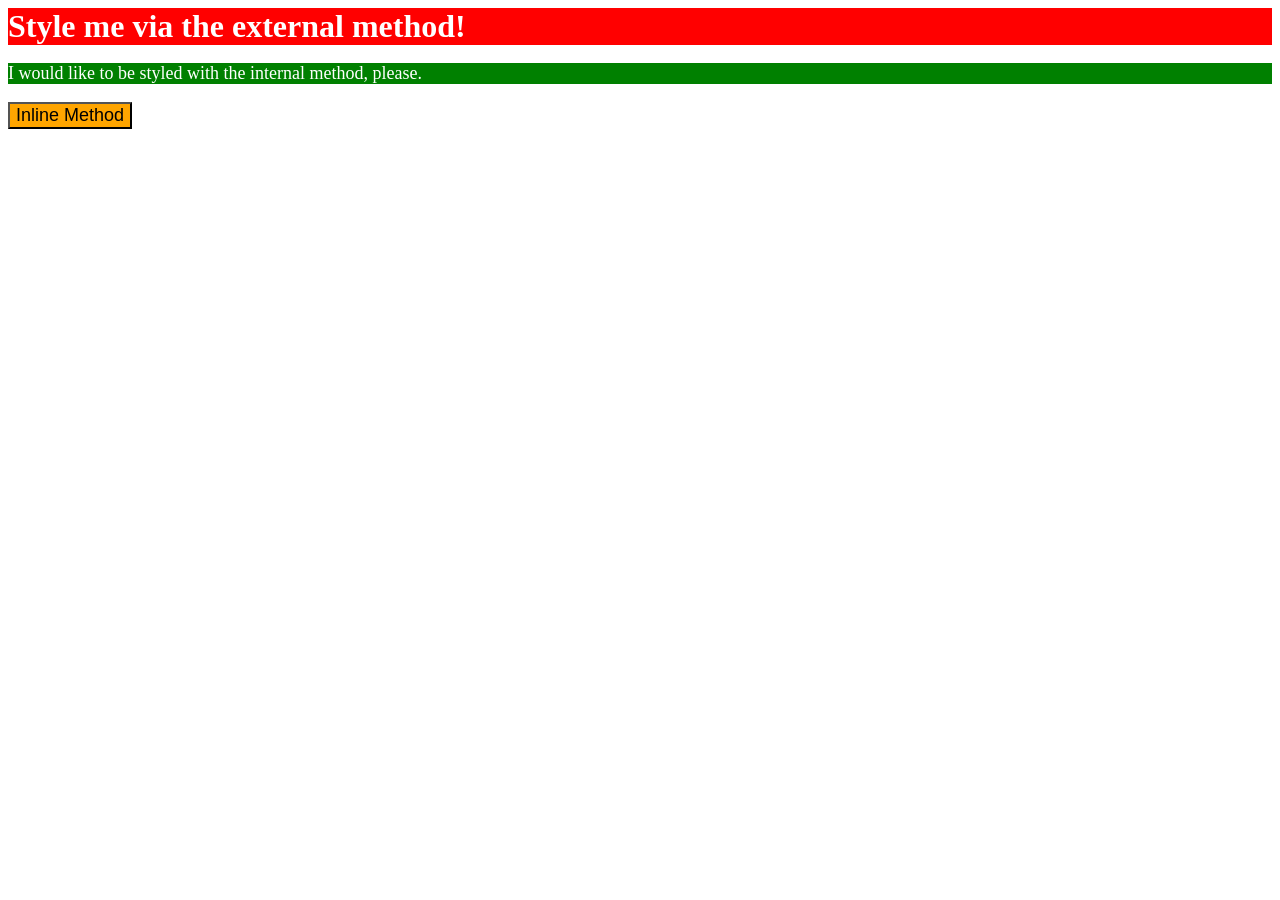
<file: foundations/intro-to-css/01-css-methods/index.html>
<!DOCTYPE html>
<html lang="en">
  <head>
    <meta charset="UTF-8">
    <meta http-equiv="X-UA-Compatible" content="IE=edge">
    <meta name="viewport" content="width=device-width, initial-scale=1.0">
    <link rel = "stylesheet" href = "style.css">
    <title>Methods for Adding CSS</title>
    <style>
      p {
        background-color: green;
        color: white;
        font-size: 18px;
      }
    </style>
  </head>
  <body>
    <div>Style me via the external method!</div>
    <p>I would like to be styled with the internal method, please.</p>
    <button style="background-color: orange; font-size: 18px;">Inline Method</button>
  </body>
</html>
</file>
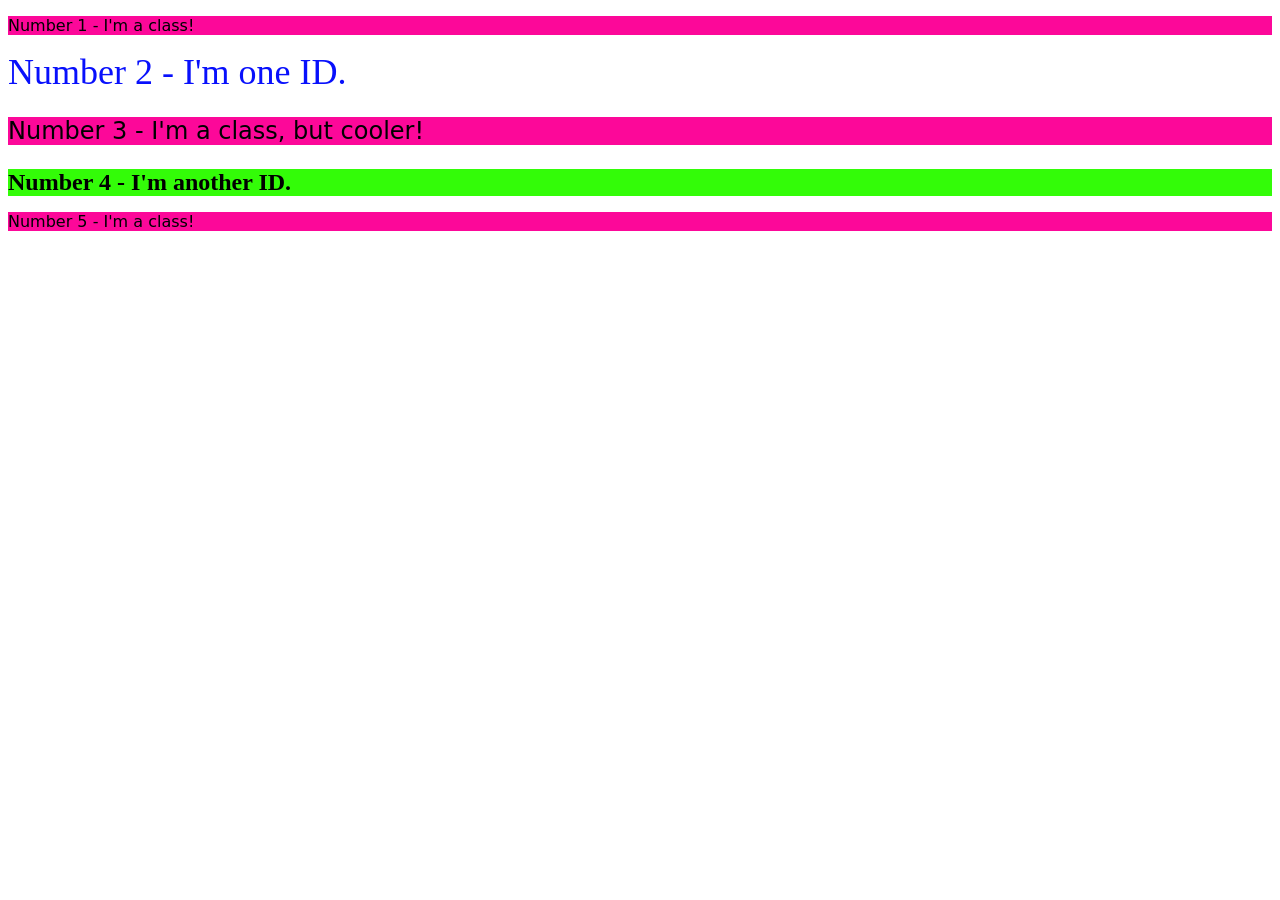
<file: foundations/intro-to-css/02-class-id-selectors/index.html>
<!DOCTYPE html>
<html lang="en">
  <head>
    <meta charset="UTF-8">
    <meta http-equiv="X-UA-Compatible" content="IE=edge">
    <meta name="viewport" content="width=device-width, initial-scale=1.0">
    <title>Class and ID Selectors</title>
    <link rel="stylesheet" href="style.css">
  </head>
  <body>
    <p class = "pink">Number 1 - I'm a class!</p>
    <div id = "a">Number 2 - I'm one ID.</div>
    <p class = "pink big">Number 3 - I'm a class, but cooler!</p>
    <div id = "b">Number 4 - I'm another ID.</div>
    <p class = "pink">Number 5 - I'm a class!</p>
  </body>
</html>
</file>
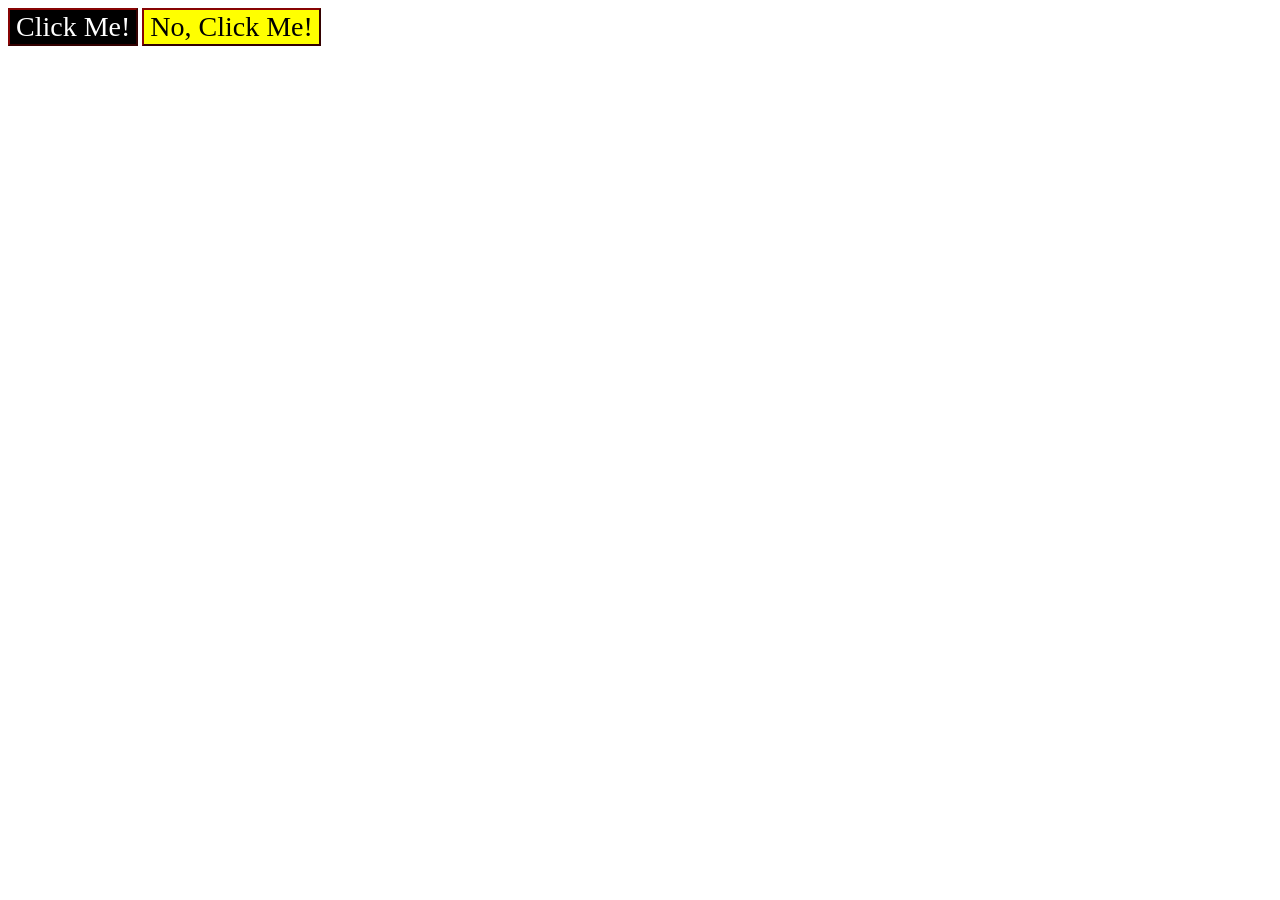
<file: foundations/intro-to-css/03-grouping-selectors/index.html>
<!DOCTYPE html>
<html lang="en">
  <head>
    <meta charset="UTF-8">
    <meta http-equiv="X-UA-Compatible" content="IE=edge">
    <meta name="viewport" content="width=device-width, initial-scale=1.0">
    <title>Grouping Selectors</title>
    <link rel="stylesheet" href="style.css">
  </head>
  <body>
    <button class = "button1">Click Me!</button>
    <button class = "button2">No, Click Me!</button>
  </body>
</html>
</file>
<file: foundations/intro-to-css/01-css-methods/style.css>
div {
    background-color: red;
    color: white;
    font-size: 32px;
    align-self: center;
    font-weight: bold;
}
</file>
<file: foundations/intro-to-css/02-class-id-selectors/style.css>
/* Add CSS Styling */
.pink {
    background-color: rgb(252, 8, 153);
    font-family: 'Verdana','DejaVu Sans', 'sans-serif' ;
}
.big {
    font-size: 24px;
}
#a {
    font-size: 36px;
    color: rgb(8, 16, 252);
}
#b {
    background-color: rgb(51, 252, 8);
    font-weight: bold;
    font-size: 24px;
}
</file>
<file: foundations/intro-to-css/03-grouping-selectors/style.css>
/* Add CSS Styling */
.button1,
.button2 {
    border-color: #870404;
    font-size: 28px;
    font-family: Helvetiva, "Times New Roman", sans-serif;
}
.button1 {
    background-color: black;
    color: white
}
.button2 {
    background-color: yellow;
    color: black
}
</file>
